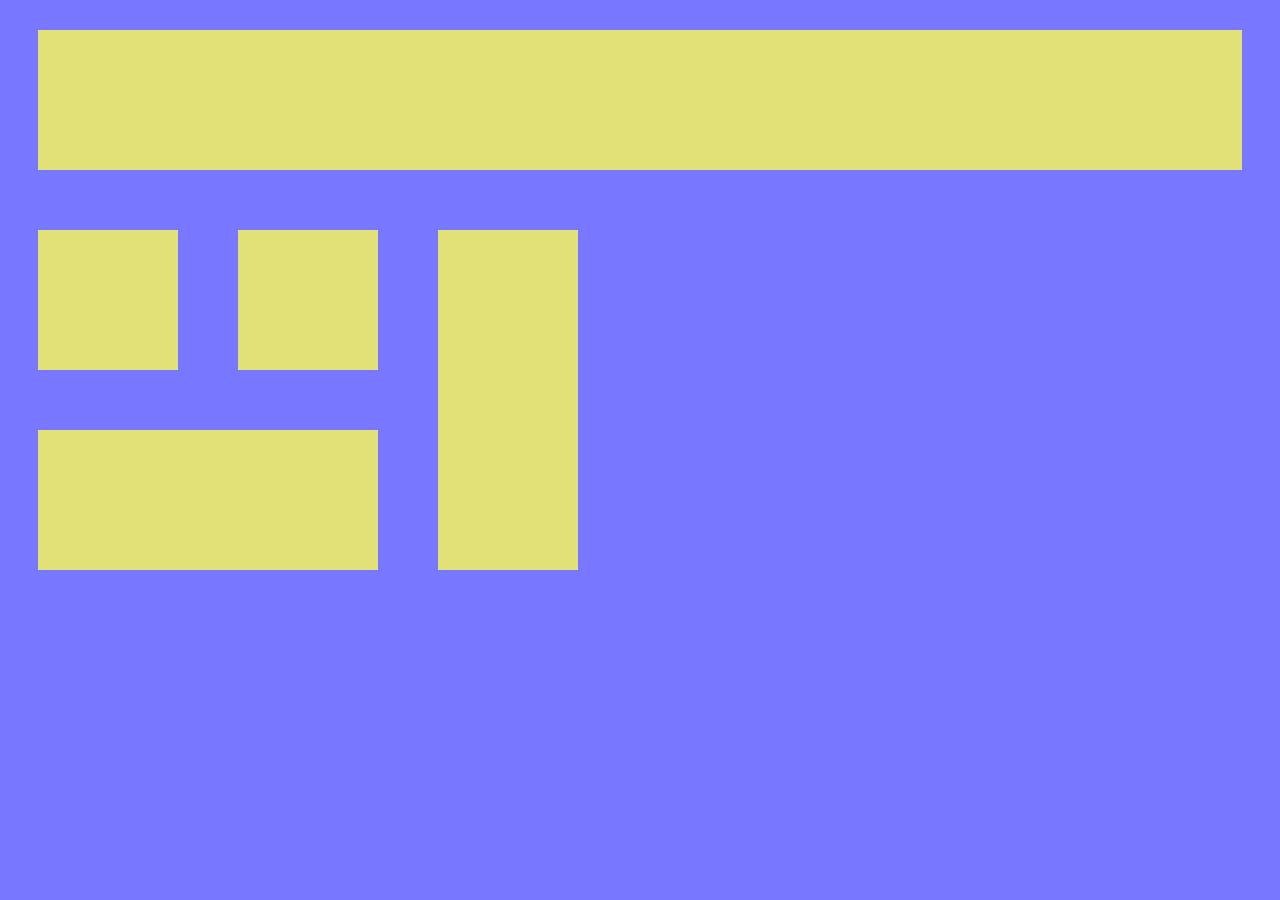
<file: layoutteste.html>
<html lang="en">
<head>
    <meta charset="UTF-8">
    <meta name="viewport" content="width=device-width, initial-scale=1.0">
    <link rel="stylesheet" href="layoutteste.css">
    <title>layout 2</title>
</head>
<body>
     <div class="yo"></div>
    <div class="flex">
         <div>
           <div class="flex">
                <div class="yo"></div>
                <div class="yo"></div>
           </div>
            <div class="yo"></div>
         </div>
        <div class="yo"></div>
    </div>

    </div>
</body>
</html>
</file>
<file: layoutteste.css>
body{
    background-color: rgb(119, 119, 255);
}
 .yo{
    padding: 70;
    margin: 30;
    background-color: rgb(225, 225, 119);
    }
    .flex{
        display: flex;
    }
</file>
